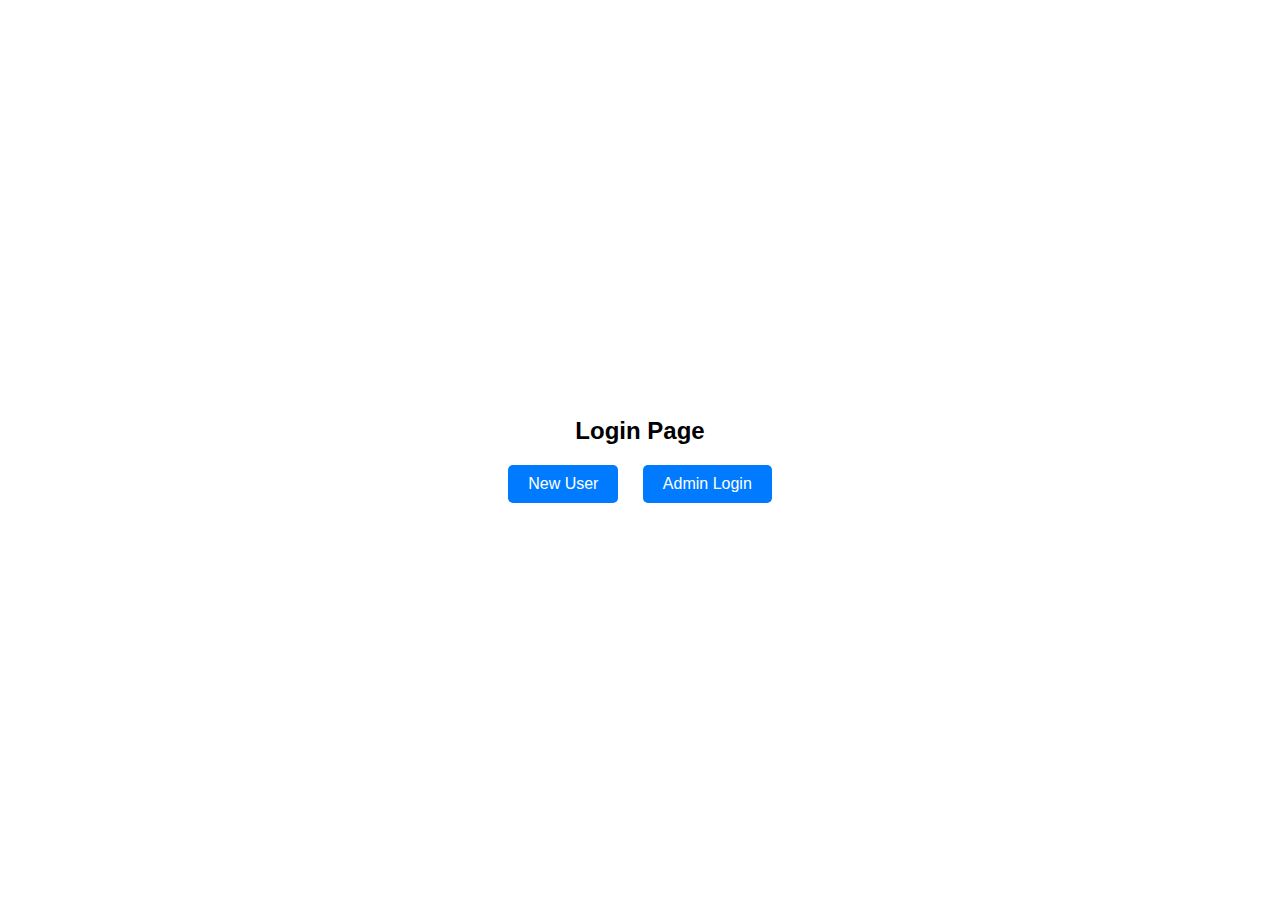
<file: index.html>
<!DOCTYPE html>
<html lang="en">
<head>
    <meta charset="UTF-8">
    <meta name="viewport" content="width=device-width, initial-scale=1.0">
    <title>Login Page</title>
    <link rel="stylesheet" href="style3.css">
</head>
<body>
    <div class="login-container">
        <h2>Login Page</h2>
        <div class="button-container">
            <a href="newUserlogin.html" class="button">New User</a>
            <a href="adminLogin.html" class="button">Admin Login</a>
        </div>
    </div>
    <script src="script.js"></script>
</body>

</html>
</file>
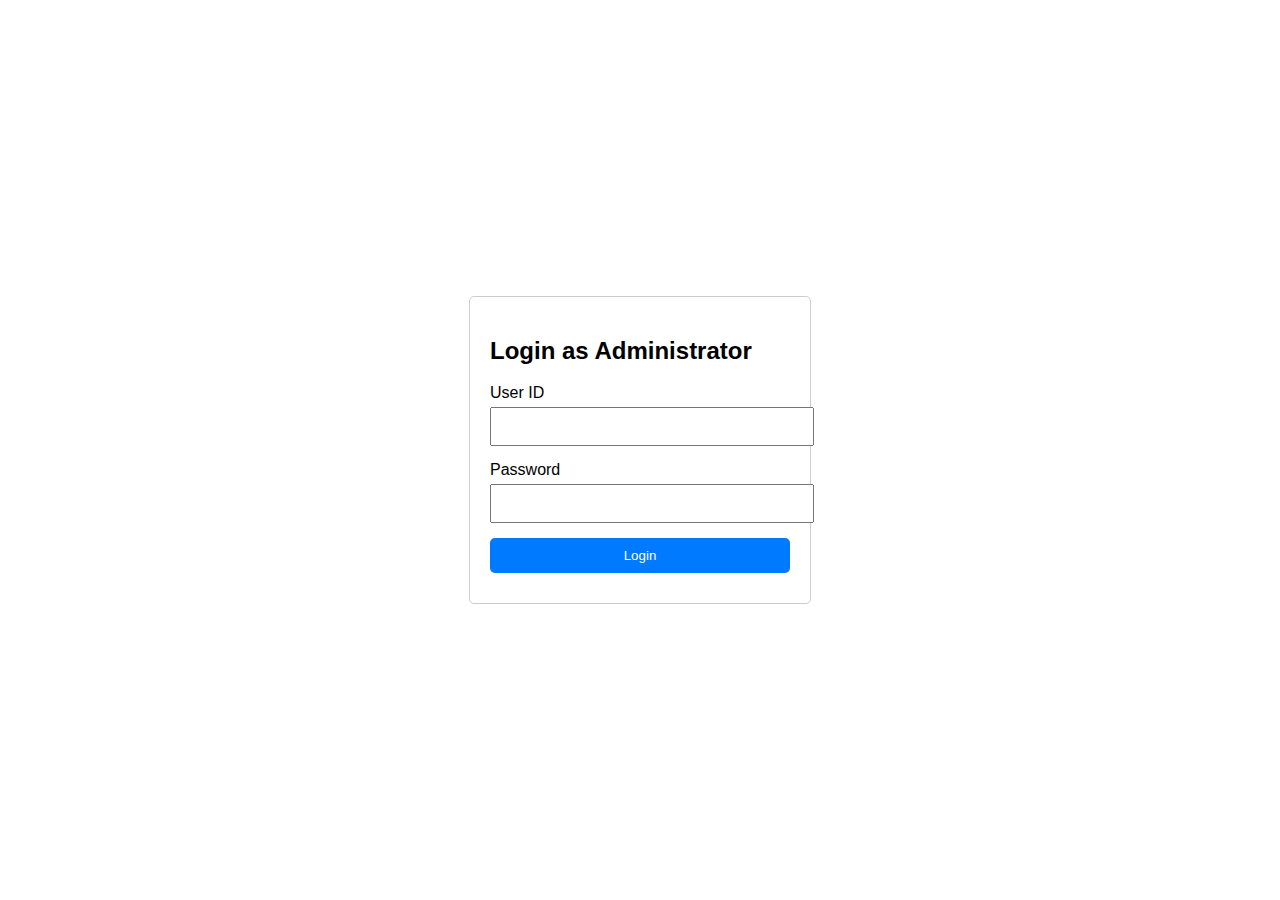
<file: adminlogin.html>
<!DOCTYPE html>
<html lang="en">
<head>
    <meta charset="UTF-8">
    <meta name="viewport" content="width=device-width, initial-scale=1.0">
    <title>Admin Login</title>
    <link rel="stylesheet" href="userstyle.css">
</head>
<body>
    <div class="login-container">
        <h2>Login as Administrator</h2>
        <form id="loginForm">
            <div class="input-container">
                <label for="userId">User ID</label>
                <input type="text" id="userId" required>
            </div>
            <div class="input-container">
                <label for="password">Password</label>
                <input type="password" id="password" required>
            </div>
            <button type="submit">Login</button>
            <div id="loginFeedback"></div>
        </form>
    </div>
    <script src="adminlogin.js"></script>
</body>
</html>
</file>
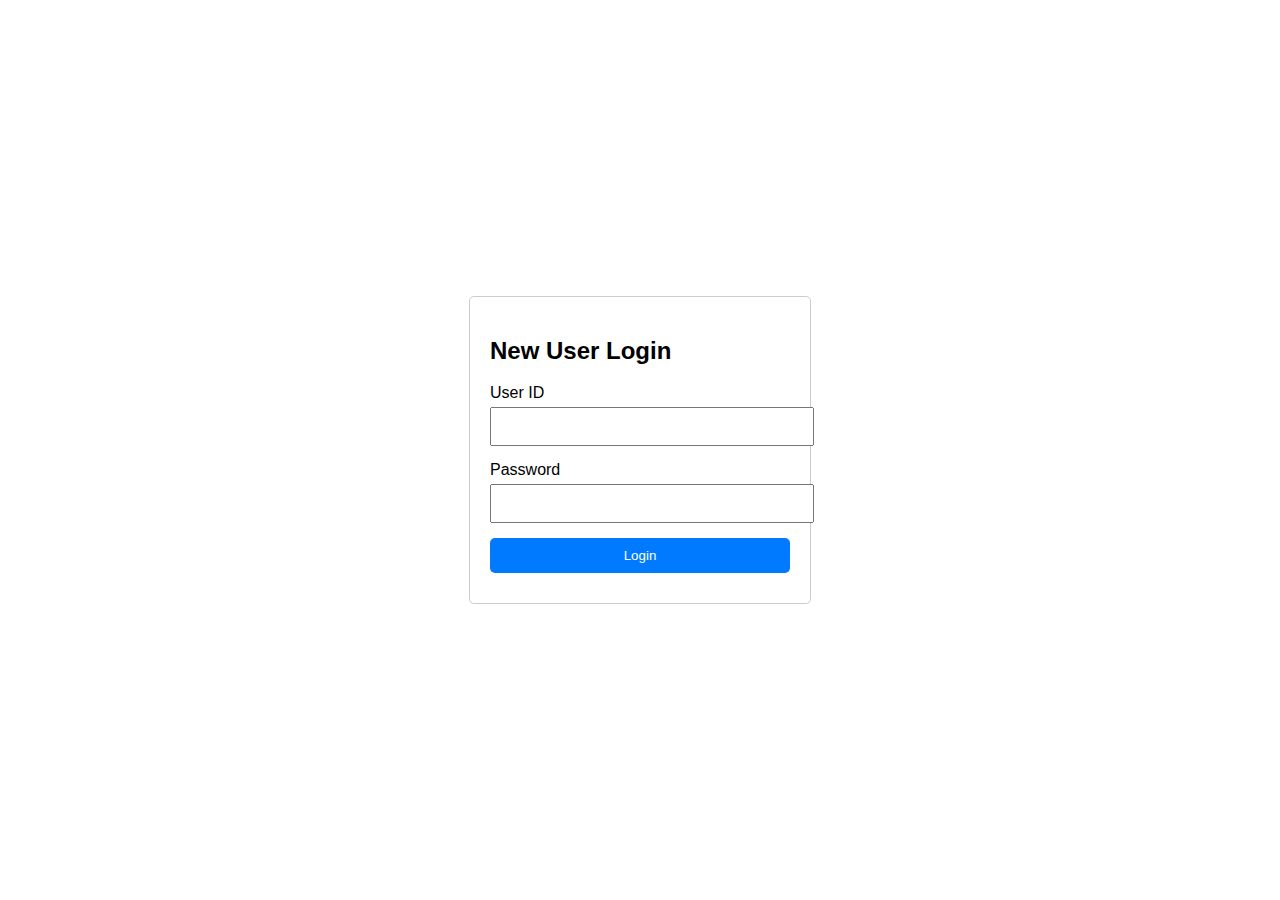
<file: newUserlogin.html>
<!DOCTYPE html>
<html lang="en">
<head>
    <meta charset="UTF-8">
    <meta name="viewport" content="width=device-width, initial-scale=1.0">
    <title>New User Login</title>
    <link rel="stylesheet" href="userstyle.css">
</head>
<body>
    <div class="login-container">
        <h2>New User Login</h2>
        <form id="loginForm">
            <div class="input-container">
                <label for="userId">User ID</label>
                <input type="text" id="userId" required>
            </div>
            <div class="input-container">
                <label for="password">Password</label>
                <input type="password" id="password" required>
            </div>
            <button type="submit">Login</button>
            <div id="loginFeedback"></div>
        </form>
    </div>
    <script src="userlogin.js"></script>
</body>
</html>
</file>
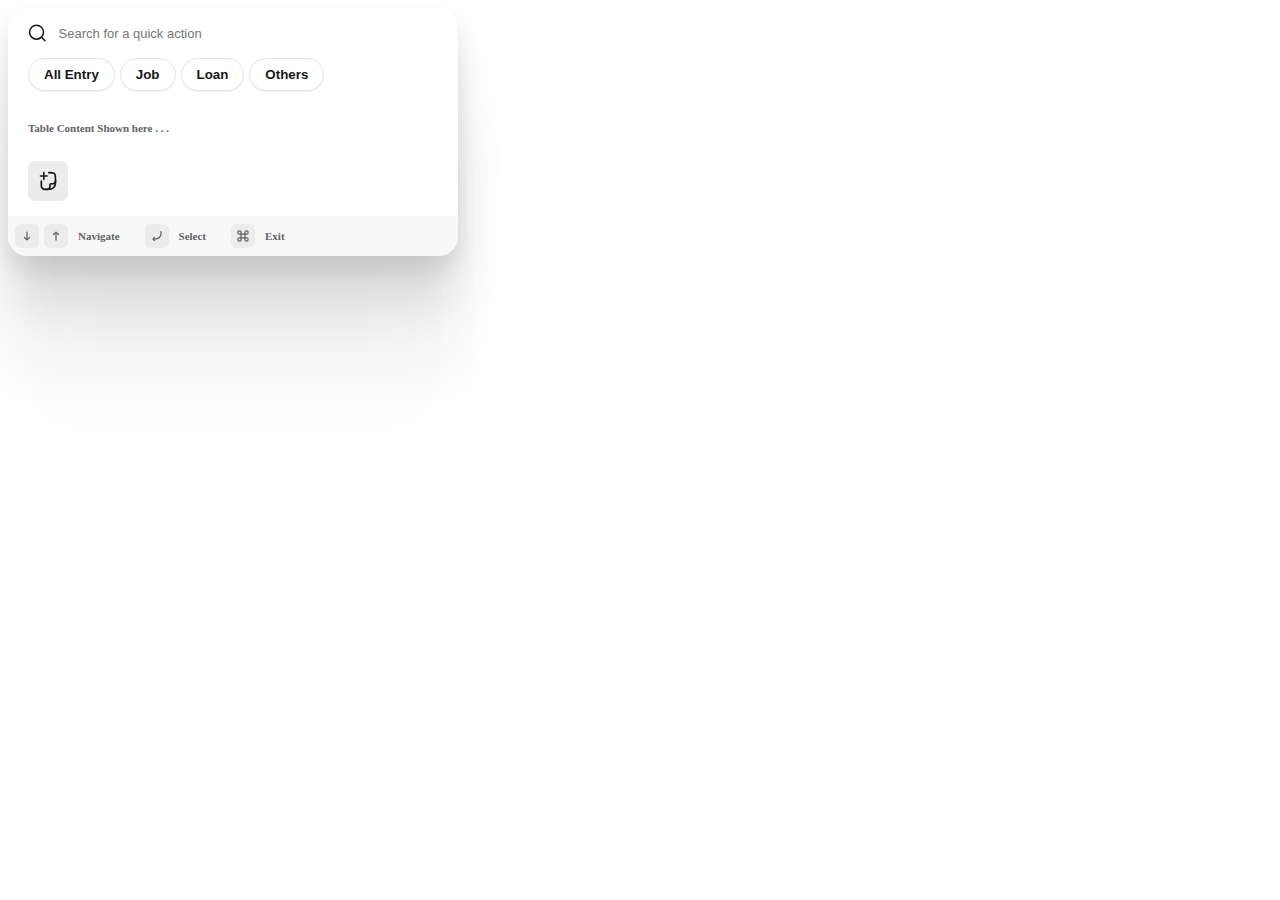
<file: table.html>
<!DOCTYPE html>
<html lang="en">
<head>
    <meta charset="UTF-8">
    <meta name="viewport" content="width=device-width, initial-scale=1.0">
    <title>Table Content</title>
    <link rel="stylesheet" href="./styles2.css">
</head>
<body>
  <div class="card">
    <div class="search-container">
      <svg fill="none" viewBox="0 0 24 24" height="20" width="20" xmlns="http://www.w3.org/2000/svg">
        <path stroke-linejoin="round" stroke-linecap="round" stroke-width="2" stroke="#171718" d="M17.5 17.5L22 22"></path>
        <path stroke-linejoin="round" stroke-width="2" stroke="#171718" d="M20 11C20 6.02944 15.9706 2 11 2C6.02944 2 2 6.02944 2 11C2 15.9706 6.02944 20 11 20C15.9706 20 20 15.9706 20 11Z"></path>
      </svg>
      <input placeholder="Search for a quick action" type="search">
    </div>
  
    <div class="categories">
      <button type="button">All Entry</button>
      <button type="button">Job</button>
      <button type="button">Loan</button>
      <button type="button">Others</button>
    </div>
  
    <div class="results">
      <p class="label">Table Content Shown here . . . </p>
  
      <div class="results-list">
        <div class="entry">
          <div class="icon">
            <svg fill="none" viewBox="0 0 24 24" height="20" width="20" xmlns="http://www.w3.org/2000/svg">
              <path stroke-linejoin="round" stroke-linecap="round" stroke-width="2" stroke="#171718" d="M13 2H13.2727C16.5339 2 18.1645 2 19.2969 2.79784C19.6214 3.02643 19.9094 3.29752 20.1523 3.60289C21 4.66867 21 6.20336 21 9.27273V11.8182C21 14.7814 21 16.2629 20.5311 17.4462C19.7772 19.3486 18.1829 20.8491 16.1616 21.5586C14.9044 22 13.3302 22 10.1818 22C8.38275 22 7.48322 22 6.76478 21.7478C5.60979 21.3424 4.69875 20.4849 4.26796 19.3979C4 18.7217 4 17.8751 4 16.1818V12"></path>
              <path stroke-linejoin="round" stroke-linecap="round" stroke-width="2" stroke="#171718" d="M21 12C21 13.8409 19.5076 15.3333 17.6667 15.3333C17.0009 15.3333 16.216 15.2167 15.5686 15.3901C14.9935 15.5442 14.5442 15.9935 14.3901 16.5686C14.2167 17.216 14.3333 18.0009 14.3333 18.6667C14.3333 20.5076 12.8409 22 11 22"></path>
              <path stroke-linecap="round" stroke-width="2" stroke="#171718" d="M11 6L3 6M7 2V10"></path>
            </svg>
          </div>
        </div>
        </div>
      </div>
      <div class="card-footer">
        <div class="action">
          <button type="button">
            <svg fill="none" viewBox="0 0 24 24" height="14" width="14" xmlns="http://www.w3.org/2000/svg">
              <path stroke-linejoin="round" stroke-linecap="round" stroke-width="2.5" stroke="#5F6368" d="M12 19V4"></path>
              <path stroke-linejoin="round" stroke-linecap="round" stroke-width="2.5" stroke="#5F6368" d="M7 15L11.2929 19.2929C11.6262 19.6262 11.7929 19.7929 12 19.7929C12.2071 19.7929 12.3738 19.6262 12.7071 19.2929L17 15"></path>
            </svg>
          </button>
          <button type="button">
            <svg fill="none" viewBox="0 0 24 24" height="14" width="14" xmlns="http://www.w3.org/2000/svg">
              <path stroke-linejoin="round" stroke-linecap="round" stroke-width="2.5" stroke="#5F6368" d="M12 5L12 20"></path>
              <path stroke-linejoin="round" stroke-linecap="round" stroke-width="2.5" stroke="#5F6368" d="M7 9L11.2929 4.70711C11.6262 4.37377 11.7929 4.20711 12 4.20711C12.2071 4.20711 12.3738 4.37377 12.7071 4.70711L17 9"></path>
            </svg>
          </button>
          <p class="label">Navigate
        </p></div>
        <div class="action">
          <button type="button">
            <svg fill="none" viewBox="0 0 24 24" height="14" width="14" xmlns="http://www.w3.org/2000/svg">
              <path stroke-linejoin="round" stroke-linecap="round" stroke-width="2.5" stroke="#5F6368" d="M20 3V5.07692C20 7.07786 20 8.07833 19.8547 8.91545C19.0547 13.5235 15.0934 17.1376 10.0426 17.8674C9.12509 18 7.19318 18 5 18"></path>
              <path stroke-linejoin="round" stroke-linecap="round" stroke-width="2.5" stroke="#5F6368" d="M7 21C6.39316 20.4102 4 18.8403 4 18C4 17.1597 6.39316 15.5898 7 15"></path>
            </svg>
          </button>
          <p class="label">Select
        </p></div>
        <div class="action">
          <button type="button">
            <svg fill="none" viewBox="0 0 14 14" height="14" width="14" xmlns="http://www.w3.org/2000/svg">
              <path stroke-width="1.5" stroke="#5F6368" d="M13 2.875V2.875C13 1.83947 12.1605 1 11.125 1V1C10.0895 1 9.25 1.83947 9.25 2.875V11.125C9.25 12.1605 10.0895 13 11.125 13V13C12.1605 13 13 12.1605 13 11.125V11.125C13 10.0895 12.1605 9.25 11.125 9.25H2.875C1.83947 9.25 1 10.0895 1 11.125V11.125C1 12.1605 1.83947 13 2.875 13V13C3.91053 13 4.75 12.1605 4.75 11.125V2.875C4.75 1.83947 3.91053 1 2.875 1V1C1.83947 1 1 1.83947 1 2.875V2.875C1 3.91053 1.83947 4.75 2.875 4.75H11.125C12.1605 4.75 13 3.91053 13 2.875Z"></path>
            </svg>
       </button>
          <p class="label">Exit
        </p></div>
     </div>
   </div>
  </div>
</body>
</html>
</file>
<file: style3.css>
body {
    font-family: Arial, sans-serif;
    display: flex;
    justify-content: center;
    align-items: center;
    height: 100vh;
    margin: 0;
}

.login-container {
    text-align: center;
}

.button-container {
    margin-top: 20px;
}

.button {
    display: inline-block;
    background-color: #007bff;
    color: white;
    padding: 10px 20px;
    text-decoration: none;
    margin: 0 10px;
    border-radius: 5px;
    transition: background-color 0.3s;
}

.button:hover {
    background-color: #0056b3;
}
</file>
<file: userstyle.css>
body {
    font-family: Arial, sans-serif;
    display: flex;
    justify-content: center;
    align-items: center;
    height: 100vh;
    margin: 0;
}

.login-container {
    width: 300px;
    padding: 20px;
    border: 1px solid #ccc;
    border-radius: 5px;
}

.input-container {
    margin-bottom: 15px;
}

input[type="text"],
input[type="password"] {
    width: 100%;
    padding: 10px;
    margin-top: 5px;
}

button {
    width: 100%;
    padding: 10px;
    background-color: #007bff;
    color: white;
    border: none;
    border-radius: 5px;
    cursor: pointer;
}

button:hover {
    opacity: 0.9;
}

#loginFeedback {
    margin-top: 10px;
    color: red;
}
</file>
<file: styles2.css>
.card {
    width: 450px;
    background: #FFFFFF;
    -webkit-box-shadow: 0px 187px 75px rgba(0, 0, 0, 0.01), 0px 105px 63px rgba(0, 0, 0, 0.05), 0px 47px 47px rgba(0, 0, 0, 0.09), 0px 12px 26px rgba(0, 0, 0, 0.1), 0px 0px 0px rgba(0, 0, 0, 0.1);
            box-shadow: 0px 187px 75px rgba(0, 0, 0, 0.01), 0px 105px 63px rgba(0, 0, 0, 0.05), 0px 47px 47px rgba(0, 0, 0, 0.09), 0px 12px 26px rgba(0, 0, 0, 0.1), 0px 0px 0px rgba(0, 0, 0, 0.1);
    border-radius: 20px;
  }
  
  .search-container {
    display: -webkit-box;
    display: -ms-flexbox;
    display: flex;
    -webkit-box-align: center;
        -ms-flex-align: center;
            align-items: center;
    -webkit-box-pack: start;
        -ms-flex-pack: start;
            justify-content: flex-start;
    gap: 10px;
    padding: 0 20px;
  }
  
  .search-container input {
    width: 100%;
    height: 50px;
    border: 0;
    outline: none;
    font-size: 13px;
  }
  
  .categories {
    display: -webkit-box;
    display: -ms-flexbox;
    display: flex;
    -webkit-box-align: center;
        -ms-flex-align: center;
            align-items: center;
    -webkit-box-pack: start;
        -ms-flex-pack: start;
            justify-content: flex-start;
    gap: 5px;
    padding: 0px 20px 20px 20px;
  }
  
  .categories button {
    display: -webkit-box;
    display: -ms-flexbox;
    display: flex;
    -webkit-box-pack: center;
        -ms-flex-pack: center;
            justify-content: center;
    -webkit-box-align: center;
        -ms-flex-align: center;
            align-items: center;
    padding: 8px 15px;
    background: #FFFFFF;
    border: 1px solid #E5E5E5;
    -webkit-box-shadow: 0px 0.5px 0.5px #EFEFEF, 0px 1px 0.5px rgba(239, 239, 239, 0.5);
            box-shadow: 0px 0.5px 0.5px #EFEFEF, 0px 1px 0.5px rgba(239, 239, 239, 0.5);
    border-radius: 20px;
    font-weight: 600;
    color: #171718;
    -webkit-transition: all 0.6s cubic-bezier(0.15, 0.83, 0.66, 1);
    transition: all 0.6s cubic-bezier(0.15, 0.83, 0.66, 1);
  }
  
  .categories button:hover {
    -webkit-transform: scale(1.05) translateY(-3px);
        -ms-transform: scale(1.05) translateY(-3px);
            transform: scale(1.05) translateY(-3px);
  }
  
  .results {
    display: -webkit-box;
    display: -ms-flexbox;
    display: flex;
    -webkit-box-orient: vertical;
    -webkit-box-direction: normal;
        -ms-flex-direction: column;
            flex-direction: column;
    gap: 10px;
  }
  
  .results hr {
    width: 100%;
    height: 1px;
    border: 0;
    background-color: #ECECEC;
  }
  
  .results p {
    padding: 0 20px;
  }
  
  p.label {
    font-weight: 600;
    font-size: 11px;
    line-height: 13px;
    color: #5F6368;
  }
  
  .results .entry {
    display: grid;
    grid-template-columns: 40px 1fr 40px;
    gap: 12px;
    padding: 5px 20px;
    -webkit-transition: all 0.2s cubic-bezier(0.15, 0.83, 0.66, 1);
    transition: all 0.2s cubic-bezier(0.15, 0.83, 0.66, 1);
  }
  
  .results .entry:hover {
    background-color: #F5F8FE;
  }
  
  .results .results-list .entry:hover .icon {
    background-color: #1763fa;
  }
  
  .results .results-list .entry:hover .icon svg path,
  .results .results-list .entry:hover .icon svg circle {
    stroke: #ffffff;
  }
  
  .results .results-list .entry:hover label {
    color: #1763fa;
  }
  
  .results .results-list .entry:hover span {
    color: #7ba0eb;
  }
  
  .results .results-list {
    display: -webkit-box;
    display: -ms-flexbox;
    display: flex;
    -webkit-box-orient: vertical;
    -webkit-box-direction: normal;
        -ms-flex-direction: column;
            flex-direction: column;
  }
  
  .results .entry .icon {
    width: 40px;
    height: 40px;
    display: -webkit-box;
    display: -ms-flexbox;
    display: flex;
    -webkit-box-align: center;
        -ms-flex-align: center;
            align-items: center;
    -webkit-box-pack: center;
        -ms-flex-pack: center;
            justify-content: center;
    background-color: #ECECEC;
    border-radius: 7px;
    -webkit-transition: all 0.2s cubic-bezier(0.15, 0.83, 0.66, 1);
    transition: all 0.2s cubic-bezier(0.15, 0.83, 0.66, 1);
  }
  
  .results .entry .desc {
    display: -webkit-box;
    display: -ms-flexbox;
    display: flex;
    -webkit-box-orient: vertical;
    -webkit-box-direction: normal;
        -ms-flex-direction: column;
            flex-direction: column;
    -webkit-box-pack: center;
        -ms-flex-pack: center;
            justify-content: center;
    gap: 5px;
  }
  
  .results .entry .desc label {
    display: block;
    font-weight: 600;
    font-size: 12px;
    line-height: 15px;
    color: #171718;
  }
  
  .results .entry .desc span {
    font-weight: 600;
    font-size: 10px;
    line-height: 12px;
    color: #72767c;
  }
  
  .results .entry .badge {
    width: 40px;
    height: 24px;
    display: -webkit-box;
    display: -ms-flexbox;
    display: flex;
    -webkit-box-align: center;
        -ms-flex-align: center;
            align-items: center;
    -webkit-box-pack: center;
        -ms-flex-pack: center;
            justify-content: center;
    margin: auto;
    background: #DDFFDE;
    border: 1px solid #08581d0e;
    border-radius: 7px;
    font-weight: 700;
    font-size: 11px;
    line-height: 13px;
    text-align: center;
    color: #08581D;
  }
  
  .card-footer {
    height: 40px;
    border-bottom-left-radius: 20px;
    border-bottom-right-radius: 20px;
    display: -webkit-box;
    display: -ms-flexbox;
    display: flex;
    -webkit-box-align: center;
        -ms-flex-align: center;
            align-items: center;
    gap: 25px;
    margin-top: 10px;
    padding: 0 7px;
    background: #F8F8F8;
  }
  
  .card .action {
    display: -webkit-box;
    display: -ms-flexbox;
    display: flex;
    -webkit-box-align: center;
        -ms-flex-align: center;
            align-items: center;
    gap: 5px;
  }
  
  .card .action p {
    padding-left: 5px;
  }
  
  .card-footer button {
    width: 24px;
    height: 24px;
    display: -webkit-box;
    display: -ms-flexbox;
    display: flex;
    -webkit-box-align: center;
        -ms-flex-align: center;
            align-items: center;
    -webkit-box-pack: center;
        -ms-flex-pack: center;
            justify-content: center;
    border-radius: 6px;
    border: 0;
    background: #ECECEC;
    outline: none;
  }
  
  .edit-actions {
    width: 100%;
    text-align: right;
    padding-right: 10px;
    opacity: 0.6;
  }
</file>
